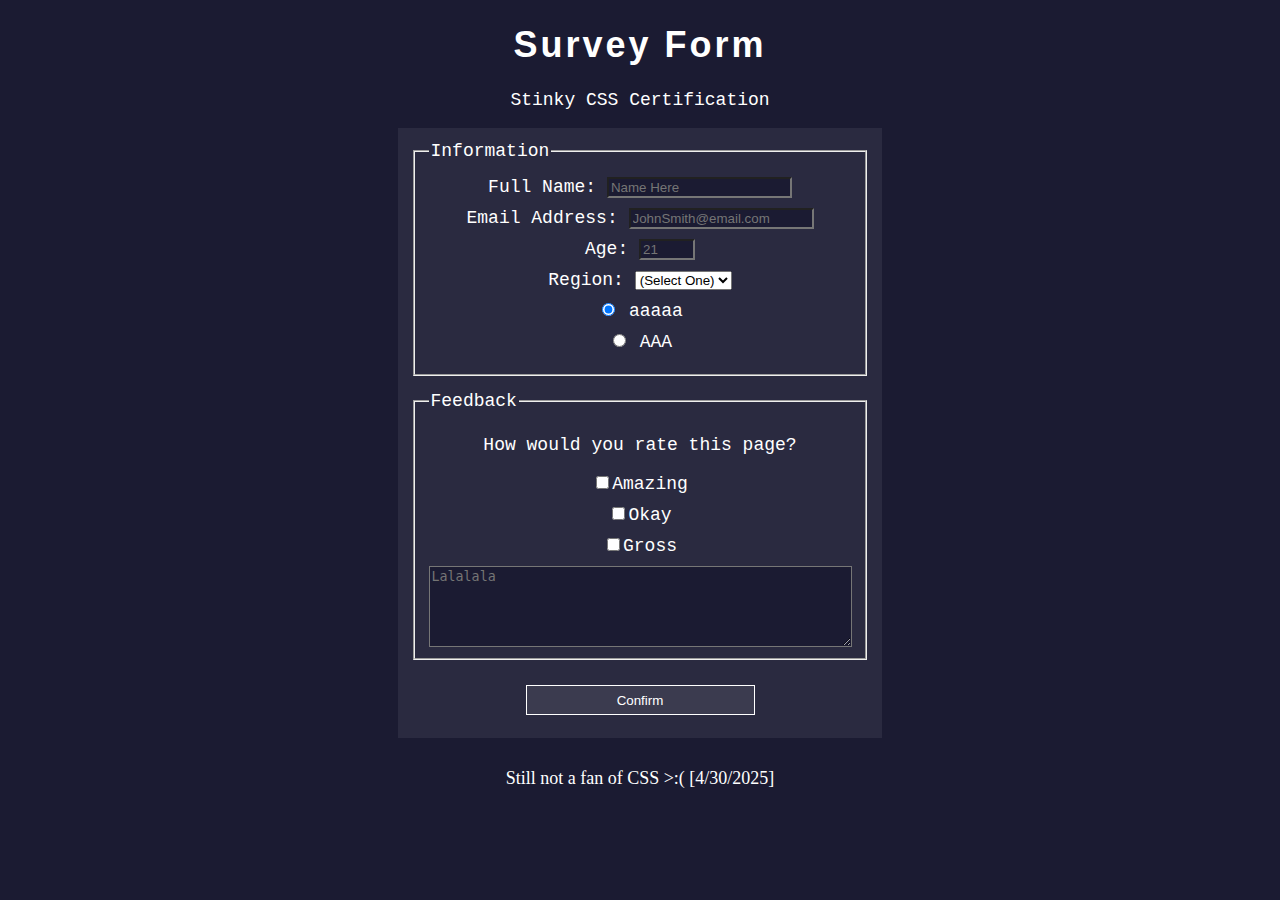
<file: index.html>
<!DOCTYPE html>
<html>
<head>
<meta charset="UTF-8">
<meta name="viewport" content="width=device-width, initial-scale=1.0">
<title> Survey Forum</title>

<link rel="stylesheet" href="styles.css">
</head>

<body>
    
<h1 id="title">Survey Form</h1>

<p id="description">Stinky CSS Certification</p>

<div>
<form id="survey-form">
    <fieldset name="Information">
        <legend>Information</legend>
    <label id="name-label" name="name-label">Full Name: <input id="name" type="text" placeholder="Name Here" required> </label>

<label id="email-label" name="email-label">Email Address: <input id="email" type="email" placeholder="JohnSmith@email.com" required> </label>

<label id="number-label" name="number-label">Age: <input type="number" id="number" min="18" max="99" placeholder="21"> </label>


<label id="dropdown-label" name="dropdown-label">Region: <select id="dropdown">
    <option value="">(Select One)</option>
    <option value="1">USA</option>
    <option value="2">Non-USA</option>
</select> </label>


<label id="radio-button"><input type="radio" name="name"  value="radio" checked> aaaaa</label>
<label id="radio-button"><input type="radio" name="name" value="radio"> AAA</label>

</fieldset></form>

    <form id="rating">
        <fieldset>
<legend>Feedback</legend>
<p>How would you rate this page?</p>
<label id="checkbox"><input type="checkbox" id="check" value="check">Amazing </label>
<label id="checkbox"><input type="checkbox" id="check" value="check">Okay</label>
<label id="checkbox"><input type="checkbox" id="check" value="check">Gross</label>

<textarea name="" id=""  rows="5" cols="50" placeholder="Lalalala"></textarea>
</fieldset>

<input type="submit" id="submit" value="Confirm">
</form>
</div>

</form>
</body>
<footer>Still not a fan of CSS >:( [4/30/2025]</footer>
</html>
</file>
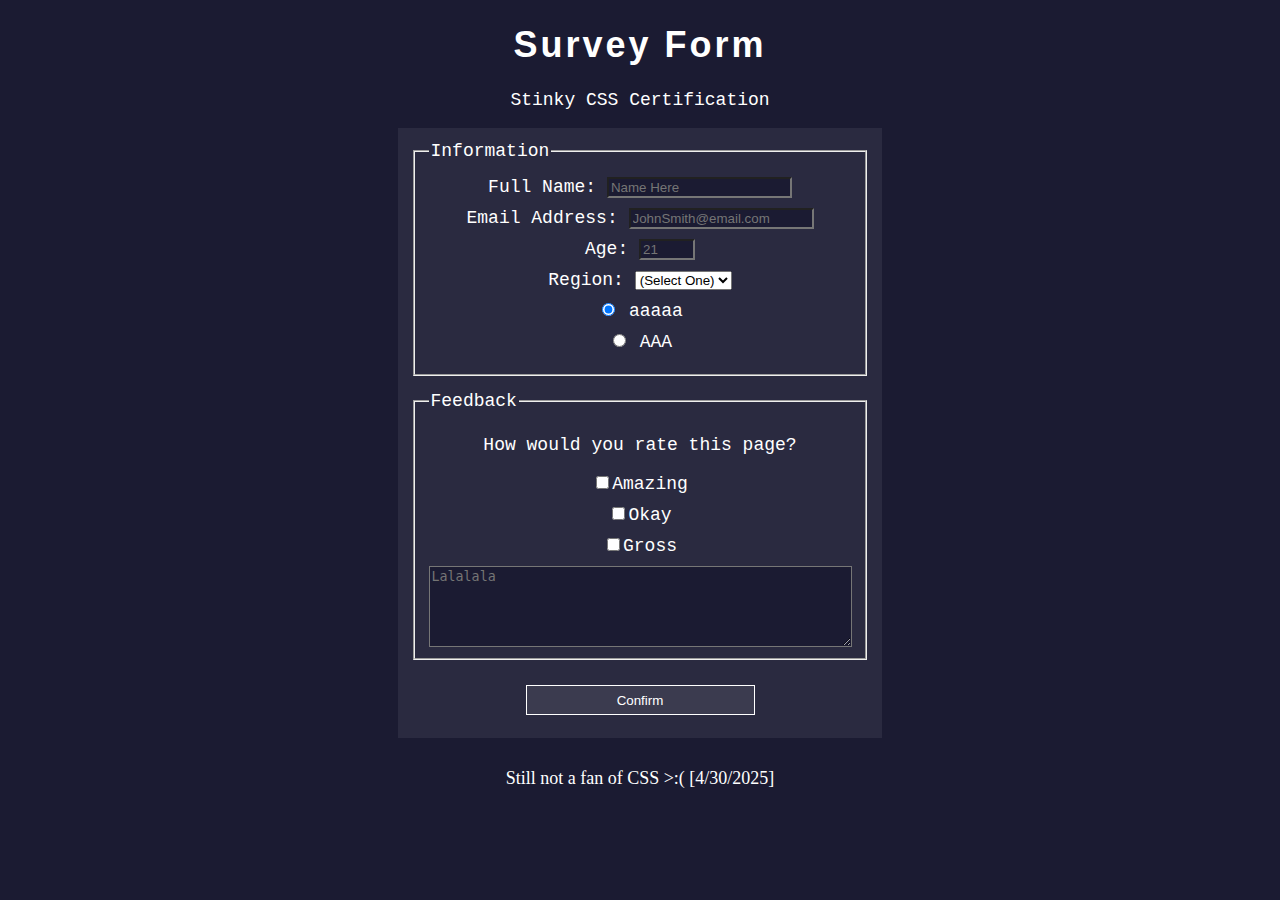
<file: survey.html>
<!DOCTYPE html>
<html>
<head>
<meta charset="UTF-8">
<meta name="viewport" content="width=device-width, initial-scale=1.0">
<title> Survey Forum</title>

<link rel="stylesheet" href="/styles.css">
</head>

<body>
    
<h1 id="title">Survey Form</h1>

<p id="description">Stinky CSS Certification</p>

<div>
<form id="survey-form">
    <fieldset name="Information">
        <legend>Information</legend>
    <label id="name-label" name="name-label">Full Name: <input id="name" type="text" placeholder="Name Here" required> </label>

<label id="email-label" name="email-label">Email Address: <input id="email" type="email" placeholder="JohnSmith@email.com" required> </label>

<label id="number-label" name="number-label">Age: <input type="number" id="number" min="18" max="99" placeholder="21"> </label>


<label id="dropdown-label" name="dropdown-label">Region: <select id="dropdown">
    <option value="">(Select One)</option>
    <option value="1">USA</option>
    <option value="2">Non-USA</option>
</select> </label>


<label id="radio-button"><input type="radio" name="name"  value="radio" checked> aaaaa</label>
<label id="radio-button"><input type="radio" name="name" value="radio"> AAA</label>

</fieldset></form>

    <form id="rating">
        <fieldset>
<legend>Feedback</legend>
<p>How would you rate this page?</p>
<label id="checkbox"><input type="checkbox" id="check" value="check">Amazing </label>
<label id="checkbox"><input type="checkbox" id="check" value="check">Okay</label>
<label id="checkbox"><input type="checkbox" id="check" value="check">Gross</label>

<textarea name="" id=""  rows="5" cols="50" placeholder="Lalalala"></textarea>
</fieldset>

<input type="submit" id="submit" value="Confirm">
</form>
</div>

</form>
</body>
<footer>Still not a fan of CSS >:( [4/30/2025]</footer>
</html>
</file>
<file: styles.css>
body {
  background-color: #1b1b32; 
  color: #ffffff;
  font-family: 'Courier New', Courier, monospace;
  font-size: 18px;
  width: 100%;
  margin: 0;
 text-align: center;
}

h1, p {
  text-align: center;
}

h1 {
  font-family:Impact, Haettenschweiler, 'Arial Narrow Bold', sans-serif;
  letter-spacing: 3px;
}

label {
  display: block;
  margin: 10px 0;
  }

  div{ 
    display: inline-block;
    background-color: rgb(42, 42, 64); 
    padding: 1%;
  }

input, textarea  {
  background-color: #1b1b32;
  color: white;
}

textarea {
  display: block;
}

fieldset {
 margin-bottom: 15px;
}

legend {
  text-align: left;
}

#radio-button {
 text-align: center;
}

#checkbox {
  text-align: center;
}

input[type="submit"] {
  margin-top: 10px;
  background-color: #3b3b4f;
  border: 1px solid white;
  width: 50%;
  align-self: center;
  height: 30px;
  margin-bottom: 10px;
}

footer {
  font-family: 'Times New Roman', Times, serif; 
  padding: 30px;
}
</file>
